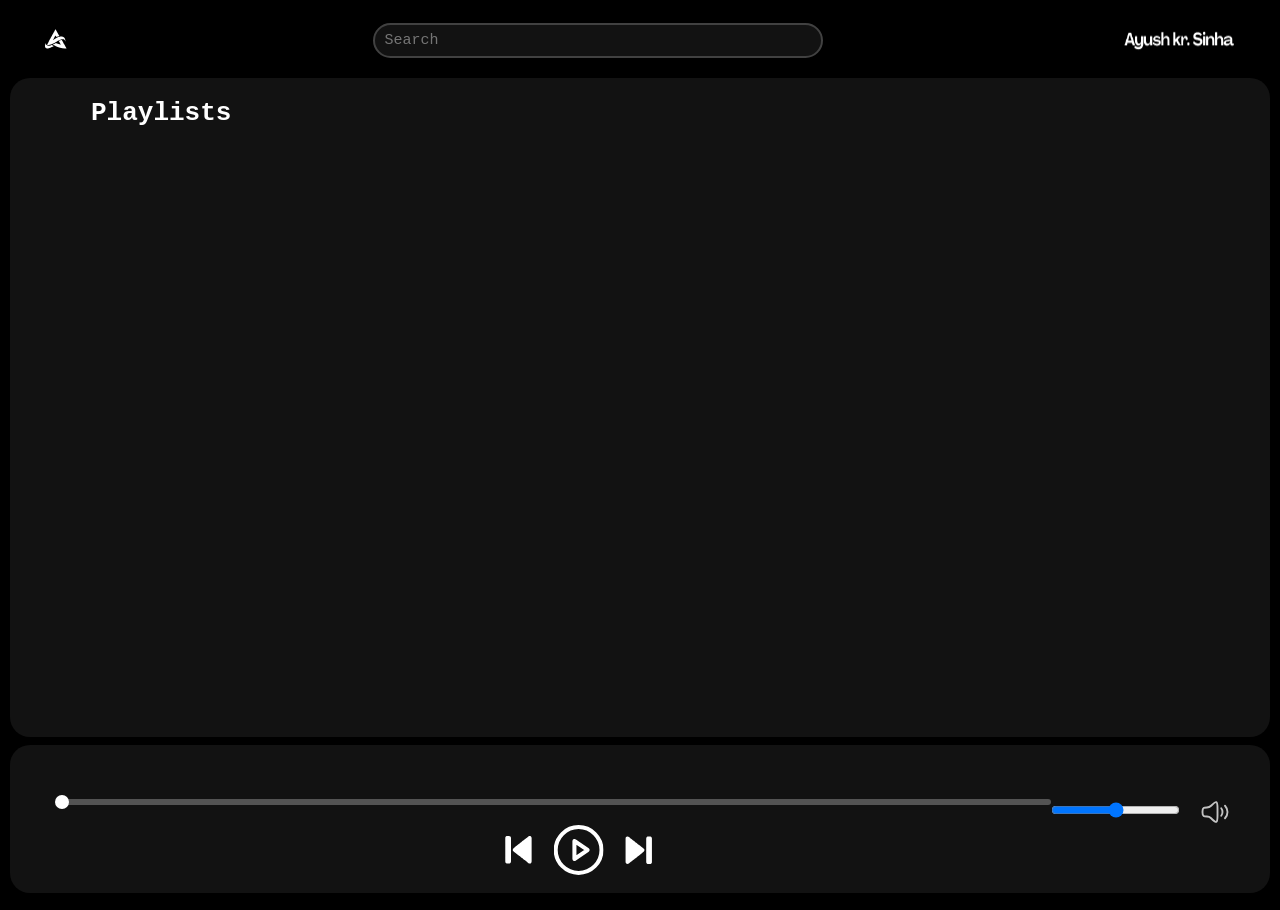
<file: Music Player/index.html>
<!DOCTYPE html>
<html lang="en">

<head>
    <meta charset="UTF-8">
    <meta name="viewport" content="width=device-width, initial-scale=1.0">
    <title>Music player</title>
    <link rel="stylesheet" href="css/style.css">
</head>

<body ondragstart="return false;" ondrop="return false;">
<div class="container">

    <header class="header">
        <div>
            <div class="hamburger">
                <img class="logo-svg" src="assets/logo.svg" alt="">
            </div>

        </div>
        <input class="search" type="text" placeholder="Search">
        <div class="account"><img class="account-logo-image" src="assets/account logo image.png" alt=""></div>
    </header>

    <aside id="side-bar" class="sidebar">
        <div class="sidebar-title">Your Library</div>
        <div class="sidebar-songs">
            <!-- Song-name-card will be written here by java script -->
        </div>
    </aside>
    <main class="songs">
        <h1 class="title">Playlists</h1>
        <div class="playlist-cards">
            <!-- cards will be written here by java script -->
        </div>
    </main>
    <footer class="footer-panal">
        <div class="playing-song">
            <div class="playing-song-card">
                <h2 class="trackNameForPlayer"></h2>
                <div class="trackDetailForPlayer"></div>
            </div>
        </div>
        <div class="player">
            <div class="seekbar">
                <div class="progress-bar">
                    <div class="circle"></div>
                </div>

            </div>
            <div class="player-details">

                <div class="control-panal">
                    <div class="direction-btn">
                        <img id="back" src="assets/Control Buttons/play-backward.svg" class="control-btn" alt=""
                            width="30px" height="30px">
                    </div>
                    <div class="pause-btn-background">
                        <img id="play" src="assets/Control Buttons/play-button.svg" class="control-btn btn" alt=""
                            width="50px" height="50px">
                    </div>
                    <div class="direction-btn">
                        <img id="forward" src="assets/Control Buttons/play-backward.svg"
                            class="control-btn backward-btn" alt="" width="30px" height="30px">
                    </div>
                </div>

            </div>
        </div>
        <div>
            <div class="duration"></div>
            <div class="volume">
                <div class="range">
                    <input class="volume-input" type="range" name="volume">
                </div>
                <img class="volume-svg" src="assets/volume.svg" alt="">
            </div>

        </div>

    </footer>
</div>


    <script src="javascript/script.js" defer></script>
</body>

</html>
</file>
<file: Music Player/css/style.css>
* {
    margin: 0px;
    padding: 0px;
    box-sizing: border-box;
    font-family: monospace;
}

body {
    background-color: black;
    overflow: hidden;
    height: 100vh;
    width: 100vw;
}

.container {
    height: 100vh;
    gap: 8px;
    display: grid;
    grid-template-columns: 360px 1fr;
    grid-template-rows: 50px 1fr auto;
    grid-template-areas:
        "header header"
        "sidebar songs"
        "player player";
    margin: 10px;
}

header {
    display: flex;
    align-items: center;
    justify-content: space-between;
    grid-area: header;
    padding: 0px 1vw;
    border-radius: 10px;
    gap: 15px;
}

.logo-svg {
    width: 45px;
    height: 45px;
}

.hamburger {
    margin: 10px;
    height: 45px;
}

.hamburger:hover {
    background-color: #2a2a2a;
    border-radius: 50%;
}

.search {
    border: 2px solid rgb(65, 65, 65);
    color: rgb(199, 198, 198);
    padding: 10px;
    font-size: 15px;
    width: 100%;
    max-width: 450px;
    height: 35px;
    border-radius: 20px;
    background-color: #121212;
}

.account {
    border-radius: 50px;
}

.account:hover {
    background-color: #252525;
}

.account-logo-image {
    width: 150px;
    height: 27px;
    transform: translateY(2px);
}

.sidebar {
    grid-area: sidebar;
    color: white;
    border-radius: 20px;
    background-color: #121212;
    padding: 40px;
    font-weight: 600;
    display: flex;
    flex-direction: column;
    overflow: hidden;
    min-height: 0;
}

.sidebar-title {
    font-size: 20px;
}

.sidebar-songs::-webkit-scrollbar {
    width: 6px;
}

.playlist-cards::-webkit-scrollbar {
    width: 12px;
}

.sidebar-songs::-webkit-scrollbar-track,
.playlist-cards::-webkit-scrollbar-track {
    background: transparent;
}

.sidebar-songs::-webkit-scrollbar-thumb,
.playlist-cards::-webkit-scrollbar-thumb {
    background: #5f5f5f;
    border-radius: 0;
    border: none;
}

.sidebar-songs::-webkit-scrollbar-thumb:hover,
.playlist-cards::-webkit-scrollbar-thumb:hover {
    background: #b3b3b3;
}

.sidebar-songs::-webkit-scrollbar-thumb,
.playlist-cards::-webkit-scrollbar-thumb {
    background: transparent;
}


.sidebar:hover .sidebar-songs::-webkit-scrollbar-thumb {
    background: #5f5f5f;
}

.sidebar:hover .sidebar-songs::-webkit-scrollbar-thumb:hover {
    background: #b3b3b3;
}

.songs:hover .playlist-cards::-webkit-scrollbar-thumb {
    background: #5f5f5f;
}

.songs:hover .playlist-cards::-webkit-scrollbar-thumb:hover {
    background: #b3b3b3;
}

.sidebar-songs:hover::-webkit-scrollbar-thumb:hover,
.playlist-cards:hover::-webkit-scrollbar-thumb:hover {
    background: #b3b3b3;
}

.song-name {
    display: flex;
    flex-direction: column;
    min-width: 0;
    flex: 1;
}

.song-name>div:first-child {
    font-weight: bold;
    white-space: nowrap;
    overflow: hidden;
    text-overflow: ellipsis;
    max-width: 180px;
    display: block;
}

.songs {
    color: white;
    grid-area: songs;
    border-radius: 20px;
    background-color: #121212;
    padding: 20px;
    font-weight: 600;
    display: flex;
    flex-direction: column;
    overflow: hidden;
    min-height: 0;
}

.sidebar-songs {
    flex-direction: column;
    display: flex;
    gap: 10px;
    overflow-y: auto;
    overscroll-behavior-y: contain;
    flex: 1;
    margin: 10px 0px;
    padding-right: 8px;
}

.music-svg-icon {
    color: #cccccc;
}

.music-svg {
    display: flex;
    gap: 5px;
    display: flex;
    align-items: center;
    gap: 10px;
    min-width: 0;
    flex: 1;
}

.singer {
    font-size: 10px;
    color: #949494;
    font-size: 12px;
    color: #b3b3b3;
    white-space: nowrap;
    overflow: hidden;
    text-overflow: ellipsis;
    max-width: 180px;
    display: block;
    transition: all 0.2s;
}

.songs-card:hover {
    background-color: #252525;
    cursor: pointer;
}

.music-title {
    white-space: nowrap;
    overflow: hidden;
    text-overflow: ellipsis;
}

.songs-card {
    padding: 5px;
    height: 45px;
    border: 1px solid rgb(114, 114, 114);
    border-radius: 5px;
    display: flex;
    justify-content: space-between;
    align-items: center;
    gap: 10px;
    width: 100%;
    box-sizing: border-box;
}

.playlist-cards {
    display: grid;
    gap: 30px;
    padding: 0px 0px;
    margin-top: 40px;
    grid-template-columns: repeat(auto-fit, 200px);
    justify-content: center;
    flex: 1;
    overflow-y: auto;
    overscroll-behavior-y: contain;
}

.cards {
    width: 200px;
    height: 280px;
    border-radius: 10px;
    padding: 10px;
    transition: all 0.2s;
}

.cards:hover {
    background-color: #252525;
    cursor: pointer;
}

.playlist-info {
    display: flex;
    flex-direction: column;
    overflow: hidden;
    min-height: 0;
    height: 100%;
}

.title {
    padding-left: 5%;
}

.card-image img {
    width: 100%;
    height: 70%;
    border-radius: 10px;
    object-fit: cover;
}

.information {
    width: 100%;
    height: 30%;
    padding: 10px 0px;
    overflow-wrap: break-word;
    word-break: break-word;
    overflow: hidden;
}

.playlist-name {
    font-size: 20px;
    white-space: nowrap;
    overflow: hidden;
    text-overflow: ellipsis;
    display: block;
    width: 100%
}

.backward-btn {
    transform: rotate(180deg);
}

.footer-panal {
    color: white;
    grid-area: player;
    border-radius: 20px;
    background-color: #121212;
    display: grid;
    grid-template-columns: 1fr 1fr 1fr;
    padding: 10px 20px 0px 20px;
    overflow: hidden;
    margin-bottom: 17px;
}

.player {
    display: flex;
    flex-direction: column;
    justify-content: center;
    align-items: center;
    margin-bottom: 4px;
}

.pause-btn-background,
.direction-btn {
    background-color: transparent;
    padding: 10px;
    border-radius: 50%;
    transition: all 0.2s;
}

.pause-btn-background:hover,
.direction-btn:hover {
    background-color: #252525;
}

.seekbar {
    width: 40vw;
    margin: 10px 0px;
    height: 6px;
    background-color: #535353;
    border-radius: 10px;
    cursor: pointer;
    display: flex;
    align-items: center;
}

.progress-bar {
    width: 0%;
    height: 100%;
    background-color: white;
    border-radius: 10px;
    display: flex;
    justify-content: flex-end;
    align-items: center;
    position: relative;
}

.circle {
    width: 14px;
    height: 14px;
    border-radius: 50%;
    background-color: white;
    flex-shrink: 0;
    transform: translateX(50%);
    cursor: pointer;
}


.control-panal:hover,
.circle:hover {
    cursor: pointer;
}

.control-panal {
    width: 95%;
    display: flex;
    align-items: center;
    justify-content: space-between;
}

.player-details {
    display: flex;
    align-items: center;
    justify-content: space-between;
}

.playing-song {
    padding: 5px;
    min-width: 0;
    width: 100%;
}

.playing-song-card {
    border-radius: 20px;
    width: 80%;
    height: 98%;
    padding: 20px 10px 10px 10px;
    gap: 4px;
    display: flex;
    align-items: flex-start;
    flex-direction: column;
    width: 100%;
    height: 100%;
    min-width: 0;
}

.trackNameForPlayer {
    font-weight: bold;
    white-space: nowrap;
    overflow: hidden;
    text-overflow: ellipsis;
    display: block;
    width: 100%;
    max-width: 95%;
}

.trackDetailForPlayer {
    color: #b3b3b3;
    white-space: nowrap;
    overflow: hidden;
    text-overflow: ellipsis;
    width: 100%;
    display: block;
    max-width: 260px;
}

.duration {
    padding: 4px 0px 0px 5px;
}

.volume {
    display: flex;
    align-items: center;
    justify-content: end;
    padding-right: 40px;
    gap: 20px;
}
.volume-input:hover, .volume-svg:hover{
    cursor: pointer;
}
.volume-svg {
    width: 30px;
    /* padding: 20px 40px 0px 0px; */
}

@media (max-width: 1398px) {
    .container {
        grid-template-columns: 1fr;
        grid-template-rows: 60px 1fr auto;
        grid-template-areas:
            "header"
            "songs"
            "player";
    }

    .sidebar {
        position: fixed;
        top: 78px;
        left: -100%;
        width: 360px;
        height: calc(100vh - 60px - 217px);
        z-index: 10;
        box-shadow: 5px 0px 15px rgba(0, 0, 0, 0.7);
        overflow-y: auto;
        min-height: 0;
        display: flex;
        transition: left 0.3s ease-in-out;
    }

    .sidebar.show {
        left: 9px;
    }

    .hamburger:hover {
        cursor: pointer;
    }

    .playlist-cards {
        display: grid;
        gap: 30px;
        padding: 0px 0px;
        margin-top: 40px;
        grid-template-columns: repeat(auto-fit, 144px);
        justify-content: center;
        flex: 1;
        overflow-y: auto;
        overscroll-behavior-y: contain;
    }

    .cards {
        width: 144px;
        height: 220px;
        border-radius: 10px;
        padding: 10px;
    }


    .player {
        grid-area: seek;
    }

    .playing-song {

        grid-area: name;

    }

    .duration {
        grid-area: duration;
        display: flex;
        justify-content: start;
        padding: 4px 10px;
    }

    .footer-panal {
        grid-template-columns: 1fr auto;
        grid-template-areas:
            "name name"
            "seek duration";
        padding: 0;
    }

    .playing-song-card {
        display: flex;
        justify-content: center;
        align-items: center;
    }

    .seekbar {
        width: 95%;
        margin: 10px 0 10px 5%;
    }

    .trackDetailForPlayer,
    .trackNameForPlayer {
        width: auto;
        max-width: 95%;
    }

    .player-details {
        transform: translateX(28%);
    }


}

@media (orientation: portrait) {
    .volume {
        display: none;
    }

    .trackDetailForPlayer {
        white-space: nowrap;
        overflow: hidden;
        text-overflow: ellipsis;
    }

    .playlist-info {
        font-size: 10px;
        word-spacing: -2px;
        color: #b8b8b8;
    }

    .playlist-name {
        font-size: 15px;
    }

    .playlist-cards {
        display: grid;
        gap: 30px;
        padding: 0px 0px;
        margin-top: 15px;
    }
}
</file>
